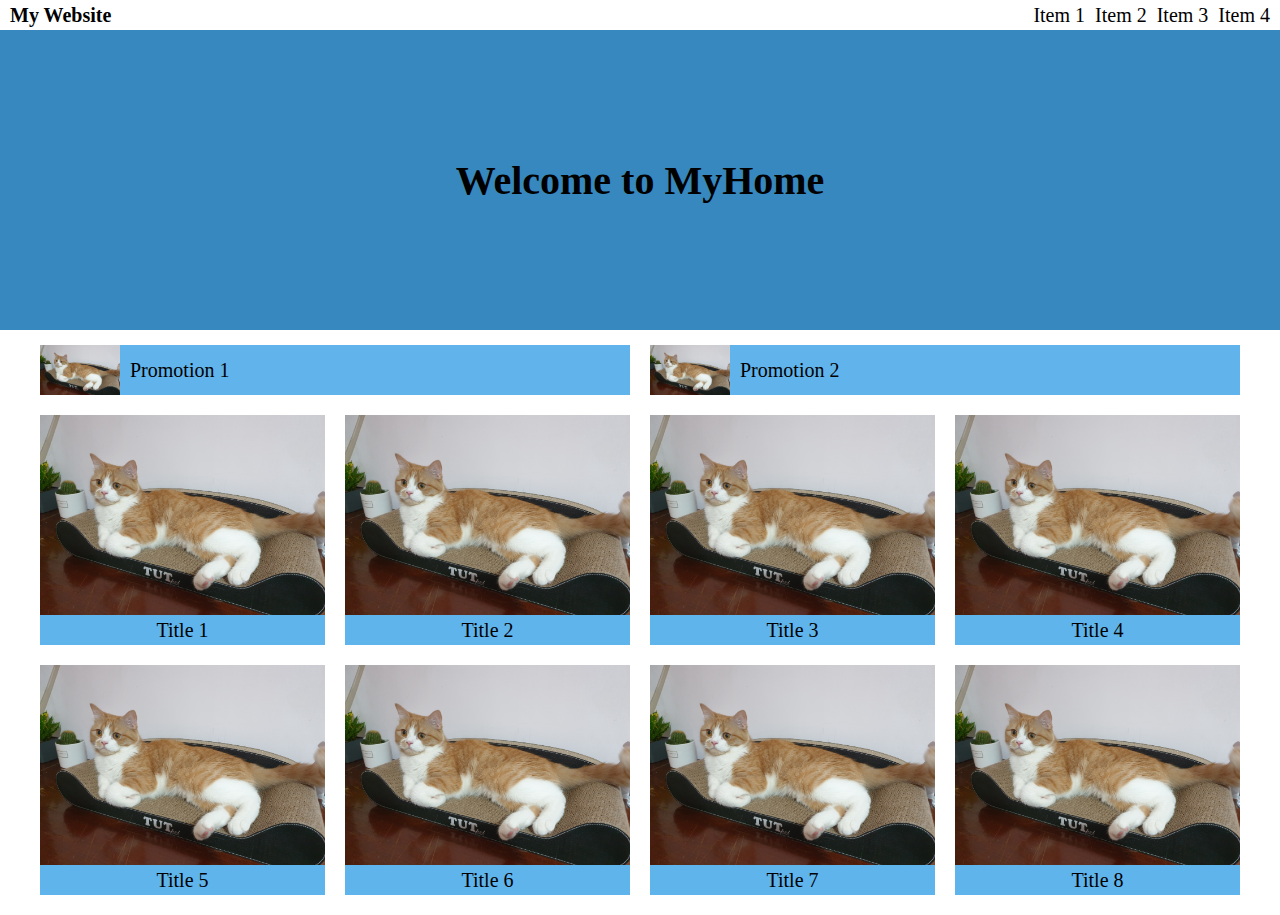
<file: week1/mywebsite.html>
<!DOCTYPE html>
<html>
    <head>
        <meta name="viewport" content="width=device-width, initial-scale=1.0"/>
        <meta charset="utf-8" />
        <title>Week1-Assignment</title>
        <link rel="stylesheet" type="text/css" href="week1.css" />
    </head>
    <body>
        <div class="frame">
            <div class="left">My Website</div>
            <div class="right">
                <div class="item">Item 1</div>
                <div class="item">Item 2</div>
                <div class="item">Item 3</div>
                <div class="item">Item 4</div>
                <div class="mobile-menu">
                    <img src="hamburger.png" width="30px" height="30px"/>
                </div>
            </div>

        </div>
        <div class="welcome">
            <div class="Welcome-text">Welcome to MyHome</div>
        </div>
        <div class="line">
            <div class="catframe">
                <img src="cat.jpg" />
                <div class="promotion">Promotion 1</div>
            </div>
            
            <div class="catframe">
                <img src="cat.jpg"  />
                <div class="promotion">Promotion 2</div>
            </div>
        </div>
        <div class="gap">
            <div class="titleframe">
                <img src="cat.jpg" />
                <div class="title-text">Title 1</div>
            </div>
            <div class="titleframe">
                <img src="cat.jpg"  />
                <div class="title-text">Title 2</div>
            </div>
            <div class="titleframe">
                <img src="cat.jpg" />
                <div class="title-text">Title 3</div>
            </div>
            <div class="titleframe">
                <img src="cat.jpg"  />
                <div class="title-text">Title 4</div>
            </div>
            <div class="titleframe">
                <img src="cat.jpg" />
                <div class="title-text">Title 5</div>
            </div>
            <div class="titleframe">
                <img src="cat.jpg"  />
                <div class="title-text">Title 6</div>
            </div>
            <div class="titleframe">
                <img src="cat.jpg" />
                <div class="title-text">Title 7</div>
            </div>
            <div class="titleframe">
                <img src="cat.jpg"  />
                <div class="title-text">Title 8</div>
            </div>
        </div>
        
    </body>
</html>
</file>
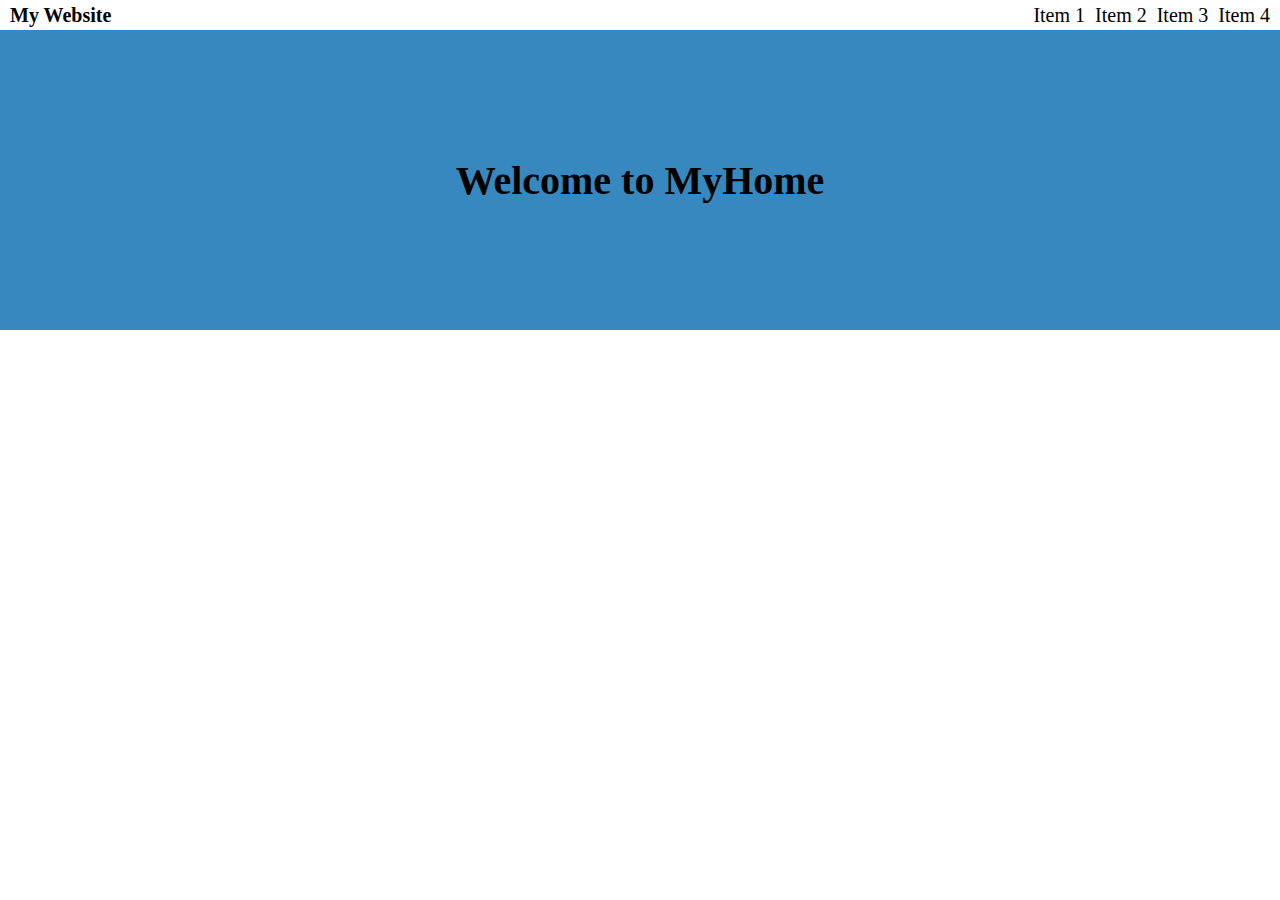
<file: week3/task3/week3-3.html>
<!DOCTYPE html>
<html>
    <head>
        <meta name="viewport" content="width=device-width, initial-scale=1.0"/>
        <meta charset="utf-8" />
        <title>Week3-Assignment</title>
        <link rel="stylesheet" type="text/css" href="week3-3.css" />
    </head>
    <body>
        <div class="frame">
            <div class="left">My Website</div>
            <div class="right">
                <div class="item">Item 1</div>
                <div class="item">Item 2</div>
                <div class="item">Item 3</div>
                <div class="item">Item 4</div>
                <div class="mobile-menu">
                    <img src="hamburger.png" width="30px" height="30px"/>
                </div>
            </div>

        </div>
        <div class="welcome">
            <div class="Welcome-text">Welcome to MyHome</div>
        </div>
        <div class="line">
            <div class="catframe">
                <!-- 
                <img src="cat.jpg" />
                <div class="promotion">Promotion 1</div>
                -->
            </div>
            
            <div class="catframe">
                <!--
                <img src="cat.jpg"  />
                <div class="promotion">Promotion 2</div>
                -->
            </div>
        </div>
        <div class="gap">
            <div class="titleframe">
                <!--
                <img src="cat.jpg" />
                <div class="title-text">Title 1</div>
                -->
            </div>
            <div class="titleframe">
                <!--
                <img src="cat.jpg" />
                <div class="title-text">Title 2</div>
                -->
            </div>
            <div class="titleframe">
                <!--
                <img src="cat.jpg" />
                <div class="title-text">Title 3</div>
                -->
            </div>
            <div class="titleframe">
                <!--
                <img src="cat.jpg" />
                <div class="title-text">Title 4</div>
                -->
            </div>
            <div class="titleframe">
                <!--
                <img src="cat.jpg" />
                <div class="title-text">Title 5</div>
                -->
            </div>
            <div class="titleframe">
                <!--
                <img src="cat.jpg" />
                <div class="title-text">Title 6</div>
                -->
            </div>
            <div class="titleframe">
                <!--
                <img src="cat.jpg" />
                <div class="title-text">Title 7</div>
                -->
            </div>
            <div class="titleframe">
                <!--
                <img src="cat.jpg" />
                <div class="title-text">Title 8</div>
                -->
            </div>
        </div>
        <script src="week3-3.js"></script>
    </body>
</html>
</file>
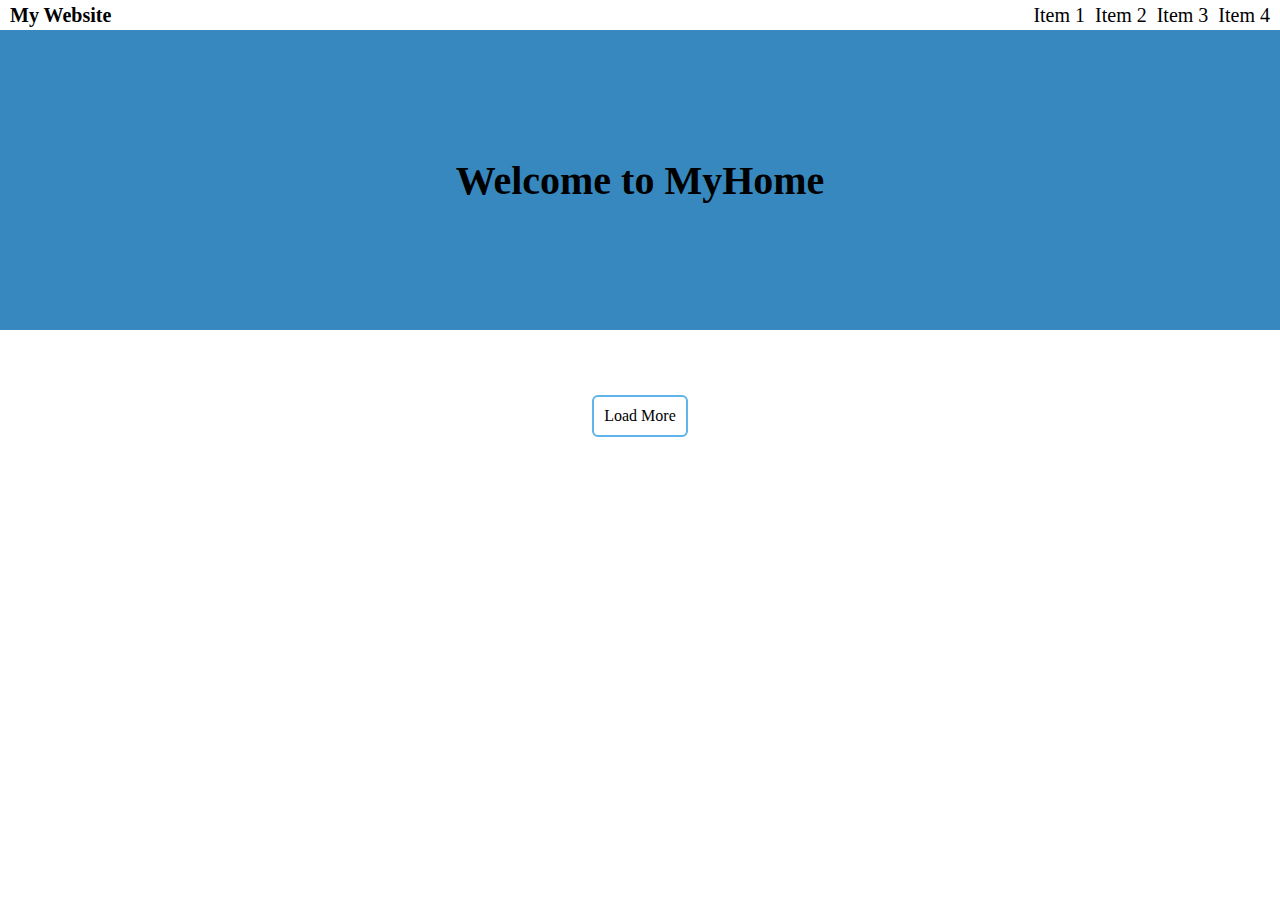
<file: week3/task4/week3-3.html>
<!DOCTYPE html>
<html>
    <head>
        <meta name="viewport" content="width=device-width, initial-scale=1.0"/>
        <meta charset="utf-8" />
        <title>Week3-Assignment</title>
        <link rel="stylesheet" type="text/css" href="week3-3.css" />
    </head>
    <body>
        <div class="frame">
            <div class="left">My Website</div>
            <div class="right">
                <div class="item">Item 1</div>
                <div class="item">Item 2</div>
                <div class="item">Item 3</div>
                <div class="item">Item 4</div>
                <div class="mobile-menu">
                    <img src="hamburger.png" width="30px" height="30px"/>
                </div>
            </div>

        </div>
        <div class="welcome">
            <div class="Welcome-text">Welcome to MyHome</div>
        </div>
        <div class="line">
            <div class="catframe">
                <!-- 
                <img src="cat.jpg" />
                <div class="promotion">Promotion 1</div>
                -->
            </div>
            
            <div class="catframe">
                <!--
                <img src="cat.jpg"  />
                <div class="promotion">Promotion 2</div>
                -->
            </div>
        </div>
        <div class="gap">
            <div class="titleframe">
                <!--
                <img src="cat.jpg" />
                <div class="title-text">Title 1</div>
                -->
            </div>
            <div class="titleframe">
                <!--
                <img src="cat.jpg" />
                <div class="title-text">Title 2</div>
                -->
            </div>
            <div class="titleframe">
                <!--
                <img src="cat.jpg" />
                <div class="title-text">Title 3</div>
                -->
            </div>
            <div class="titleframe">
                <!--
                <img src="cat.jpg" />
                <div class="title-text">Title 4</div>
                -->
            </div>
            <div class="titleframe">
                <!--
                <img src="cat.jpg" />
                <div class="title-text">Title 5</div>
                -->
            </div>
            <div class="titleframe">
                <!--
                <img src="cat.jpg" />
                <div class="title-text">Title 6</div>
                -->
            </div>
            <div class="titleframe">
                <!--
                <img src="cat.jpg" />
                <div class="title-text">Title 7</div>
                -->
            </div>
            <div class="titleframe">
                <!--
                <img src="cat.jpg" />
                <div class="title-text">Title 8</div>
                -->
            </div>
            
        </div>
        <div class="btn">
        <div id="button" class="btn2">
            Load More
        </div>
        </div>
        
        <script src="week3-3.js"></script>
    </body>
</html>
</file>
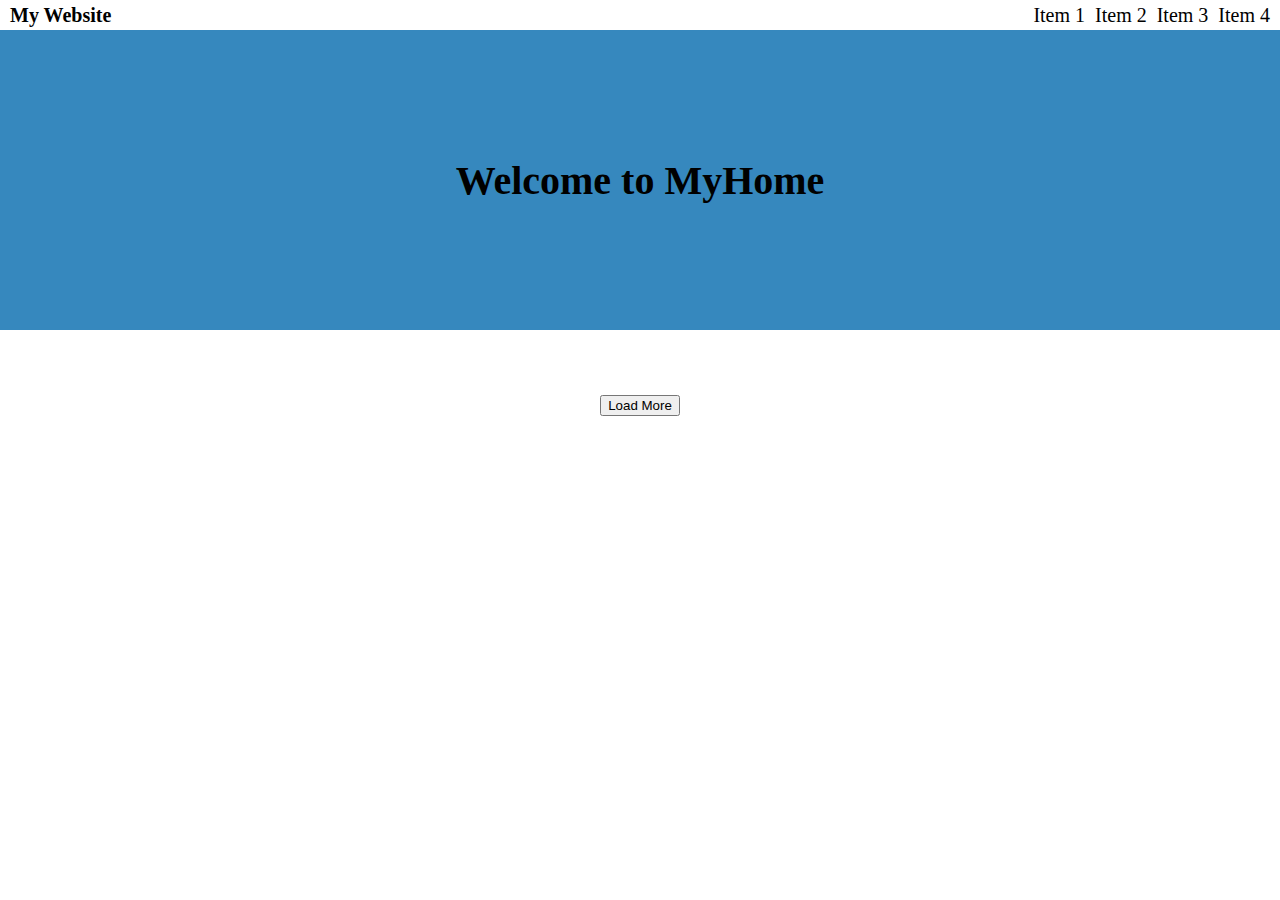
<file: week3/task4/week3-4.html>
<!DOCTYPE html>
<html>
    <head>
        <meta name="viewport" content="width=device-width, initial-scale=1.0"/>
        <meta charset="utf-8" />
        <title>Week3-Assignment</title>
        <link rel="stylesheet" type="text/css" href="week3-3.css" />
    </head>
    <body>
        <div class="frame">
            <div class="left">My Website</div>
            <div class="right">
                <div class="item">Item 1</div>
                <div class="item">Item 2</div>
                <div class="item">Item 3</div>
                <div class="item">Item 4</div>
                <div class="mobile-menu">
                    <img src="hamburger.png" width="30px" height="30px"/>
                </div>
            </div>

        </div>
        <div class="welcome">
            <div class="Welcome-text">Welcome to MyHome</div>
        </div>
        <div class="line">
            <div class="catframe">
                <!-- 
                <img src="cat.jpg" />
                <div class="promotion">Promotion 1</div>
                -->
            </div>
            
            <div class="catframe">
                <!--
                <img src="cat.jpg"  />
                <div class="promotion">Promotion 2</div>
                -->
            </div>
        </div>
        <div class="gap">
            <div class="titleframe">
                <!--
                <img src="cat.jpg" />
                <div class="title-text">Title 1</div>
                -->
            </div>
            <div class="titleframe">
                <!--
                <img src="cat.jpg" />
                <div class="title-text">Title 2</div>
                -->
            </div>
            <div class="titleframe">
                <!--
                <img src="cat.jpg" />
                <div class="title-text">Title 3</div>
                -->
            </div>
            <div class="titleframe">
                <!--
                <img src="cat.jpg" />
                <div class="title-text">Title 4</div>
                -->
            </div>
            <div class="titleframe">
                <!--
                <img src="cat.jpg" />
                <div class="title-text">Title 5</div>
                -->
            </div>
            <div class="titleframe">
                <!--
                <img src="cat.jpg" />
                <div class="title-text">Title 6</div>
                -->
            </div>
            <div class="titleframe">
                <!--
                <img src="cat.jpg" />
                <div class="title-text">Title 7</div>
                -->
            </div>
            <div class="titleframe">
                <!--
                <img src="cat.jpg" />
                <div class="title-text">Title 8</div>
                -->
            </div>
            
        </div>
        <div class="btn">
        <button id="button">
            Load More
        </button>
        </div>
        
        <script src="week3-3.js"></script>
    </body>
</html>
</file>
<file: week1/week1.css>
body{
    margin:0px;
    overflow-x: hidden;
}
.frame{
    display: flex;
    font-size: 20px;
}
.left{
    flex:none; /*固定配置*/
    padding-left: 10px;
    height: 30px;
    line-height: 30px;
    font-weight: bold;
}
.right{
    display:flex;
    justify-content:flex-end;
    flex:auto;
}
.item{
    flex:none;
    margin-right: 10px; /*與右方項目間隔10px */
    text-align: center;
    height: 30px;
    line-height: 30px;
    display:block
}
.mobile-menu{
    text-align:center;
    display:none;
    line-height: 30px;
    height: 30px;
}
.welcome{
    display:flex;
    justify-content: center;
    align-items: center; /*垂直對齊*/
    height: 300px;
    background-color:rgb(54, 136, 190) ;
    margin-bottom: 15px;
}
.Welcome-text{
    font-size: 40px; 
    text-align: center;
    font-weight: bold;
}
.promotion{
    display:flex;
    align-items: center;
    height: 50px;
    background-color:rgb(96, 179, 235) ;
    flex:auto;
    padding-left: 10px ;
}
.catframe{
    display: flex;
    font-size: 20px;
    width: 1200px;
    margin:0 auto;
}
.catframe img{
    width: 80px ;
    height: 50px;
    object-fit: cover;
}
.line{
    display: flex;
    width: 1200px;
    margin:0 auto;
    gap:20px;
}
.gap{
    display: flex;  
    width: 1200px;
    margin:20px auto;
    gap:20px;
    flex-wrap: wrap;
}
.titleframe{
    flex:auto;
}
.titleframe img{
    display:flex;
    width: 285px ;
    height: 200px;
    object-fit: cover;
}
.title-text{
    flex:auto;
    text-align: center;
    height: 30px;
    background-color:rgb(95, 180, 236) ;
    font-size: 20px;
    line-height: 30px;
}
@media (max-width:1200px){
    /*螢幕寬度小於1200px,套用此區塊的CSS*/
    .gap{
        width: 90%;
    }
    .line{
        width: 90%;
    }
    .catframe{
        width: 100%
    }
    .titleframe{
        width: 45%;
    }
    .titleframe img{
        width:100%;
    }
}
@media (max-width:600px){
    .line{
        flex-wrap: wrap;
    }
    .titleframe{
        width: 90%;
    }
    .item{
        display:none;
    }
    .mobile-menu{
        display:block;
    }
}
</file>
<file: week3/task3/week3-3.css>
body{
    margin:0px;
    overflow-x: hidden;
}
.frame{
    display: flex;
    font-size: 20px;
}
.left{
    flex:none; /*固定配置*/
    padding-left: 10px;
    height: 30px;
    line-height: 30px;
    font-weight: bold;
}
.right{
    display:flex;
    justify-content:flex-end;
    flex:auto;
}
.item{
    flex:none;
    margin-right: 10px; /*與右方項目間隔10px */
    text-align: center;
    height: 30px;
    line-height: 30px;
    display:block
}
.mobile-menu{
    text-align:center;
    display:none;
    line-height: 30px;
    height: 30px;
}
.welcome{
    display:flex;
    justify-content: center;
    align-items: center; /*垂直對齊*/
    height: 300px;
    background-color:rgb(54, 136, 190) ;
    margin-bottom: 15px;
}
.Welcome-text{
    font-size: 40px; 
    text-align: center;
    font-weight: bold;
}
.promotion{
    display:flex;
    align-items: center;
    height: 50px;
    background-color:rgb(96, 179, 235) ;
    flex:auto;
    padding-left: 10px ;
}
.catframe{
    display: flex;
    font-size: 20px;
    width: 1200px;
    margin:0 auto;
}
.catframe img{
    width: 80px ;
    height: 50px;
    object-fit: cover;
}
.line{
    display: flex;
    width: 1200px;
    margin:0 auto;
    gap:20px;
}
.gap{
    display: flex;  
    width: 1200px;
    margin:20px auto;
    gap:20px;
    flex-wrap: wrap;
}
.titleframe{
    flex:auto;
}
.titleframe img{
    display:flex;
    width: 285px ;
    height: 200px;
    object-fit: cover;
}
.title-text{
    text-align: center;
    height: 50px;
    width:285px;
    background-color:rgb(95, 180, 236) ;
    font-size: 20px;
    display:flex;
    justify-content: center;
    align-items: center; /*垂直對齊*/
}
@media (max-width:1200px){
    /*螢幕寬度小於1200px,套用此區塊的CSS*/
    .gap{
        width: 90%;
    }
    .line{
        width: 90%;
    }
    .catframe{
        width: 100%
    }
    .titleframe{
        width: 45%;
    }
    .titleframe img{
        width:100%;
    }
    .title-text{
        width:100%
    }
}
@media (max-width:600px){
    .line{
        flex-wrap: wrap;
    }
    .titleframe{
        width: 90%;
    }
    .item{
        display:none;
    }
    .mobile-menu{
        display:block;
    }
}
</file>
<file: week3/task4/week3-3.css>
body{
    margin:0px;
    overflow-x: hidden;
}
.frame{
    display: flex;
    font-size: 20px;
}
.left{
    flex:none; /*固定配置*/
    padding-left: 10px;
    height: 30px;
    line-height: 30px;
    font-weight: bold;
}
.right{
    display:flex;
    justify-content:flex-end;
    flex:auto;
}
.item{
    flex:none;
    margin-right: 10px; /*與右方項目間隔10px */
    text-align: center;
    height: 30px;
    line-height: 30px;
    display:block
}
.mobile-menu{
    text-align:center;
    display:none;
    line-height: 30px;
    height: 30px;
}
.welcome{
    display:flex;
    justify-content: center;
    align-items: center; /*垂直對齊*/
    height: 300px;
    background-color:rgb(54, 136, 190) ;
    margin-bottom: 15px;
}
.Welcome-text{
    font-size: 40px; 
    text-align: center;
    font-weight: bold;
}
.promotion{
    display:flex;
    align-items: center;
    height: 50px;
    background-color:rgb(96, 179, 235) ;
    flex:auto;
    padding-left: 10px ;
}
.catframe{
    display: flex;
    font-size: 20px;
    width: 1200px;
    margin:0 auto;
}
.catframe img{
    width: 80px ;
    height: 50px;
    object-fit: cover;
}
.line{
    display: flex;
    width: 1200px;
    margin:0 auto;
    gap:20px;
}
.gap{
    display: flex;  
    width: 1200px;
    margin:20px auto;
    gap:20px;
    flex-wrap: wrap;
}
.titleframe{
    flex:auto;
}
.titleframe img{
    display:flex;
    width: 285px ;
    height: 200px;
    object-fit: cover;
}
.title-text{
    text-align: center;
    height: 50px;
    width:285px;
    background-color:rgb(95, 180, 236) ;
    font-size: 20px;
    display:flex;
    justify-content: center;
    align-items: center; /*垂直對齊*/
}
.btn{
    display:flex;
    justify-content: center;
    align-items: center;
    padding: 10px;
   
}

.btn2 {
    background-color: white; 
    color: black; 
    border: 2px solid rgb(95, 180, 236);
    padding: 10px;
    border-radius: 6px;
}
/* 移入样式 */
.btn2:hover {
    background-color: rgb(95, 180, 236);
    color: white;
    cursor: pointer;
}
@media (max-width:1200px){
    /*螢幕寬度小於1200px,套用此區塊的CSS*/
    .gap{
        width: 90%;
    }
    .line{
        width: 90%;
    }
    .catframe{
        width: 100%
    }
    .titleframe{
        width: 45%;
    }
    .titleframe img{
        width:100%;
    }
    .title-text{
        width:100%
    }
}
@media (max-width:600px){
    .line{
        flex-wrap: wrap;
    }
    .titleframe{
        width: 90%;
    }
    .item{
        display:none;
    }
    .mobile-menu{
        display:block;
    }
}
</file>
